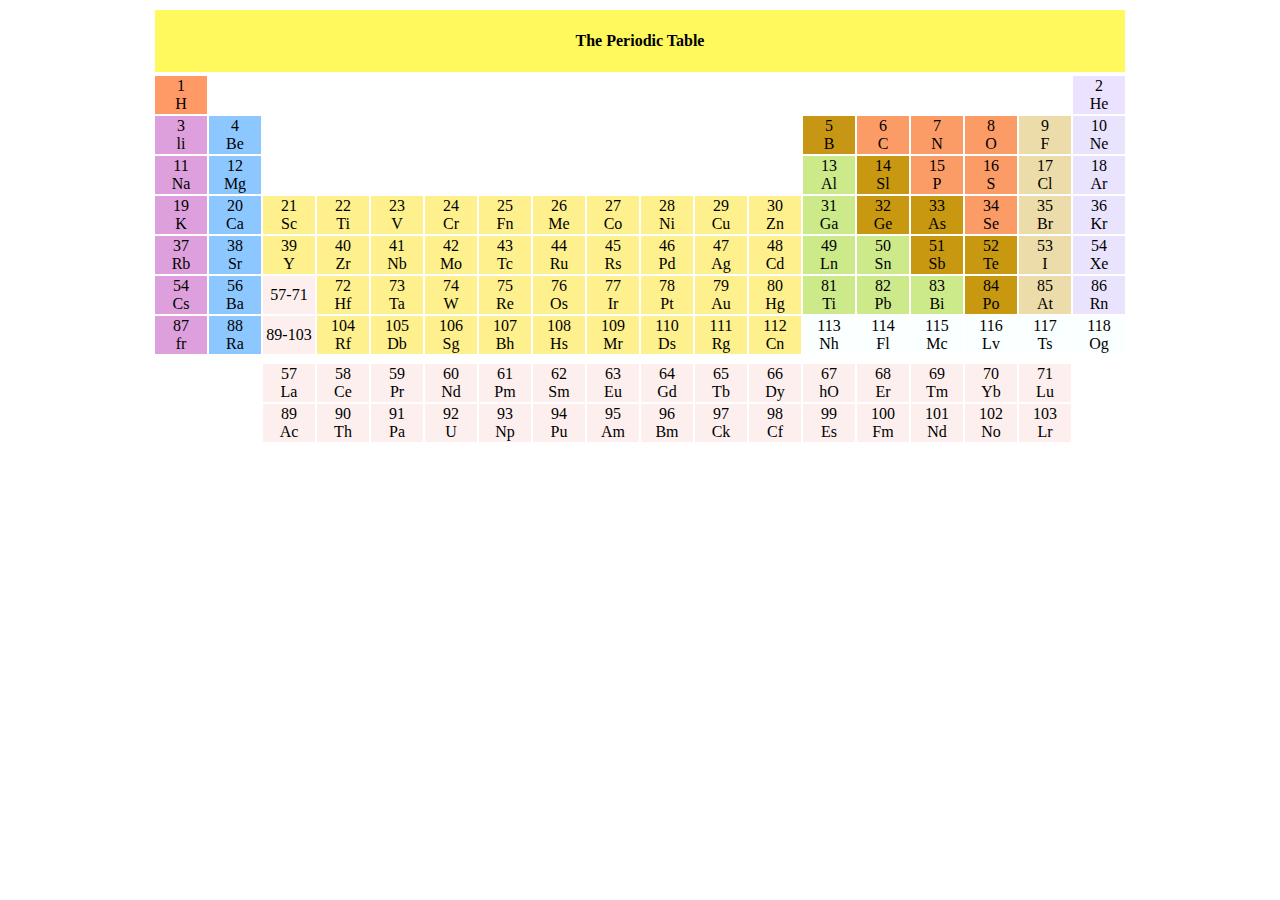
<file: assignment01/index.html>
<!DOCTYPE html>
<html lang="en">
<head>
    <meta charset="UTF-8">
    <meta name="viewport" content="width=device-width, initial-scale=1.0">
    <title>Periodic table</title>
</head>
<body>
    <table align="center" >
        <tr>
            <th colspan="18" bgcolor="#FFF95D" height="60" width="968">
                    The Periodic Table
            </th>
        </tr>
    </table >
    <table align="center" >
        <tbody align="center" ><tr>
            <td bgcolor="FF9A66" width="50" >1 <br>H</td>
            <td colspan="16"></td>
            <td bgcolor="EAE2FE" width="50">2 <br>He</td>
            
        </tr>
        <tr>
            <td bgcolor="DDA0DC" width="50">3 <br>li</td>
            <td bgcolor="8CC8FF" width="50">4 <br>Be</td>
            <td colspan="10"></td>
            <td bgcolor="C89615" width="50">5 <br>B</td>
            <td bgcolor="FB9B65" width="50">6 <br>C</td>
            <td bgcolor="FB9B65" width="50">7 <br>N</td>
            <td bgcolor="FB9B65" width="50">8 <br>O</td>
            <td bgcolor="ECDCA9" width="50">9 <br>F</td>
            <td bgcolor="E9E3FE" width="50">10 <br>Ne</td>
        </tr>
        <tr>
            <td bgcolor="DDA0DC" width="50">11<br>Na</td>
            <td bgcolor="8CC8FF" width="50">12<br>Mg</td>
            <td colspan="10"></td>
            <td bgcolor="CDEA8A" width="50">13<br>Al</td>
            <td bgcolor="C79810" width="50">14<br>Sl</td>
            <td bgcolor="FB9B65" width="50">15<br>P</td>
            <td bgcolor="FB9B65" width="50">16<br>S</td>
            <td bgcolor="ECDCA9" width="50">17<br>Cl</td>
            <td bgcolor="E9E3FE" width="50">18<br>Ar</td>
        </tr>
        <tr>
            <td bgcolor="DDA0DC" width="50">19<br>K</td>
            <td bgcolor="8CC8FF" width="50">20<br>Ca</td>
            <td bgcolor="#FFF08E" width="50">21<br>Sc</td>
            <td bgcolor="#FFF08E" width="50">22<br>Ti</td>
            <td bgcolor="#FFF08E" width="50">23<br>V</td>
            <td bgcolor="#FFF08E" width="50">24<br>Cr</td>
            <td bgcolor="#FFF08E" width="50">25<br>Fn</td>
            <td bgcolor="#FFF08E" width="50">26<br>Me</td>
            <td bgcolor="#FFF08E" width="50">27<br>Co</td>
            <td bgcolor="#FFF08E" width="50">28<br>Ni</td>
            <td bgcolor="#FFF08E" width="50">29<br>Cu</td>
            <td bgcolor="#FFF08E" width="50">30<br>Zn</td>
            <td bgcolor="CDEA8A" width="50">31<br>Ga</td>
            <td bgcolor="C79810" width="50">32<br>Ge</td>
            <td bgcolor="C79810" width="50">33<br>As</td>
            <td bgcolor="FB9B65" width="50">34<br>Se</td>
            <td bgcolor="ECDCA9" width="50">35<br>Br</td>
            <td bgcolor="E9E3FE" width="50">36<br>Kr</td>
        </tr>
        <tr>
            <td bgcolor="#DDA0DC" width="50">37<br>Rb</td>
            <td bgcolor="#8CC8FF" width="50">38<br>Sr</td>
            <td bgcolor="#FFF08E" width="50">39<br>Y</td>
            <td bgcolor="#FFF08E" width="50">40<br>Zr</td>
            <td bgcolor="#FFF08E" width="50">41<br>Nb</td>
            <td bgcolor="#FFF08E" width="50">42<br>Mo</td>
            <td bgcolor="#FFF08E" width="50">43<br>Tc</td>
            <td bgcolor="#FFF08E" width="50">44<br>Ru</td>
            <td bgcolor="#FFF08E" width="50">45<br>Rs</td>
            <td bgcolor="#FFF08E" width="50">46<br>Pd</td>
            <td bgcolor="#FFF08E" width="50">47<br>Ag</td>
            <td bgcolor="#FFF08E" width="50">48<br>Cd</td>
            <td bgcolor="CDEA8A" width="50">49<br>Ln</td>
            <td bgcolor="CDEA8A" width="50">50<br>Sn</td>
            <td bgcolor="C79810" width="50">51<br>Sb</td>
            <td bgcolor="C79810" width="50">52<br>Te</td>
            <td bgcolor="ECDCA9" width="50">53<br>I</td>
            <td bgcolor="E9E3FE" width="50">54<br>Xe</td>
        </tr>
        <tr>
            <td bgcolor="DDA0DC" width="50">54<br>Cs</td>
            <td bgcolor="8CC8FF" width="50">56<br>Ba</td>
            <td bgcolor="#FCEFEE" width="50">57-71<br></td>
            <td bgcolor="#FFF08E" width="50">72<br>Hf</td>
            <td bgcolor="#FFF08E" width="50">73<br>Ta</td>
            <td bgcolor="#FFF08E" width="50">74<br>W</td>
            <td bgcolor="#FFF08E" width="50">75<br>Re</td>
            <td bgcolor="#FFF08E" width="50">76<br>Os</td>
            <td bgcolor="#FFF08E" width="50">77<br>Ir</td>
            <td bgcolor="#FFF08E" width="50">78<br>Pt</td>
            <td bgcolor="#FFF08E" width="50">79<br>Au</td>
            <td bgcolor="#FFF08E" width="50">80<br>Hg</td>
            <td bgcolor="CDEA8A" width="50">81<br>Ti</td>
            <td bgcolor="CDEA8A" width="50">82<br>Pb</td>
            <td bgcolor="CDEA8A" width="50">83<br>Bi</td>
            <td bgcolor="C79810" width="50">84<br>Po</td>
            <td bgcolor="ECDCA9" width="50">85<br>At</td>
            <td bgcolor="E9E3FE" width="50">86<br>Rn</td>
        </tr>
        <tr>
            <td bgcolor="#DDA0DC" width="50">87<br>fr</td>
            <td bgcolor="#8CC8FF" width="50">88<br>Ra</td>
            <td bgcolor="#FCEFEE" width="50">89-103<br></td>
            <td bgcolor="#FFF08E" width="50">104<br>Rf</td>
            <td bgcolor="#FFF08E" width="50">105<br>Db</td>
            <td bgcolor="#FFF08E" width="50">106<br>Sg</td>
            <td bgcolor="#FFF08E" width="50">107<br>Bh</td>
            <td bgcolor="#FFF08E" width="50">108<br>Hs</td>
            <td bgcolor="#FFF08E" width="50">109<br>Mr</td>
            <td bgcolor="#FFF08E" width="50">110<br>Ds</td>
            <td bgcolor="#FFF08E" width="50">111<br>Rg</td>
            <td bgcolor="#FFF08E" width="50">112<br>Cn</td>
            <td bgcolor="FAFFFF" width="50">113<br>Nh</td>
            <td bgcolor="FAFFFF" width="50">114<br>Fl</td>
            <td bgcolor="FAFFFF" width="50">115<br>Mc</td>
            <td bgcolor="FAFFFF" width="50">116<br>Lv</td>
            <td bgcolor="FAFFFF" width="50">117<br>Ts</td>
            <td bgcolor="FAFFFF" width="50">118<br>Og</td>
        </tr>
        </tbody>
        <tr>
            <td></td>
        </tr>
        <tr>
            <td></td>
        </tr>
        <tbody align="center">
            <tr>
                <td></td>
                <td></td>
               <td bgcolor="FCEFEE" width="50">57<br>La</td>
               <td bgcolor="FCEFEE" width="50">58<br>Ce</td>
               <td bgcolor="FCEFEE" width="50">59<br>Pr</td>
               <td bgcolor="FCEFEE" width="50">60<br>Nd</td>
               <td bgcolor="FCEFEE" width="50">61<br>Pm</td>
               <td bgcolor="FCEFEE" width="50">62<br>Sm</td>
               <td bgcolor="FCEFEE" width="50">63<br>Eu</td>
               <td bgcolor="FCEFEE" width="50">64<br>Gd</td>
               <td bgcolor="FCEFEE" width="50">65<br>Tb</td>
               <td bgcolor="FCEFEE" width="50">66<br>Dy</td>
               <td bgcolor="FCEFEE" width="50">67<br>hO</td>
               <td bgcolor="FCEFEE" width="50">68<br>Er</td>
               <td bgcolor="FCEFEE" width="50">69<br>Tm</td>
               <td bgcolor="FCEFEE" width="50">70<br>Yb</td>
               <td bgcolor="FCEFEE" width="50">71<br>Lu</td>
            </tr>
            <tr>
                <td></td>
                <td></td>
                <td bgcolor="FCEFEE" width="50">89<br>Ac</td>
                <td bgcolor="FCEFEE" width="50">90<br>Th</td>
                <td bgcolor="FCEFEE" width="50">91<br>Pa</td>
                <td bgcolor="FCEFEE" width="50">92<br>U</td>
                <td bgcolor="FCEFEE" width="50">93<br>Np</td>
                <td bgcolor="FCEFEE" width="50">94<br>Pu</td>
                <td bgcolor="FCEFEE" width="50">95<br>Am</td>
                <td bgcolor="FCEFEE" width="50">96<br>Bm</td>
                <td bgcolor="FCEFEE" width="50">97<br>Ck</td>
                <td bgcolor="FCEFEE" width="50">98<br>Cf</td>
                <td bgcolor="FCEFEE" width="50">99<br>Es</td>
                <td bgcolor="FCEFEE" width="50">100<br>Fm</td>
                <td bgcolor="FCEFEE" width="50">101<br>Nd</td>
                <td bgcolor="FCEFEE" width="50">102<br>No</td>
                <td bgcolor="FCEFEE" width="50">103<br>Lr</td>
             </tr>
        </tbody>
    </table>
</body>
</html>
</file>
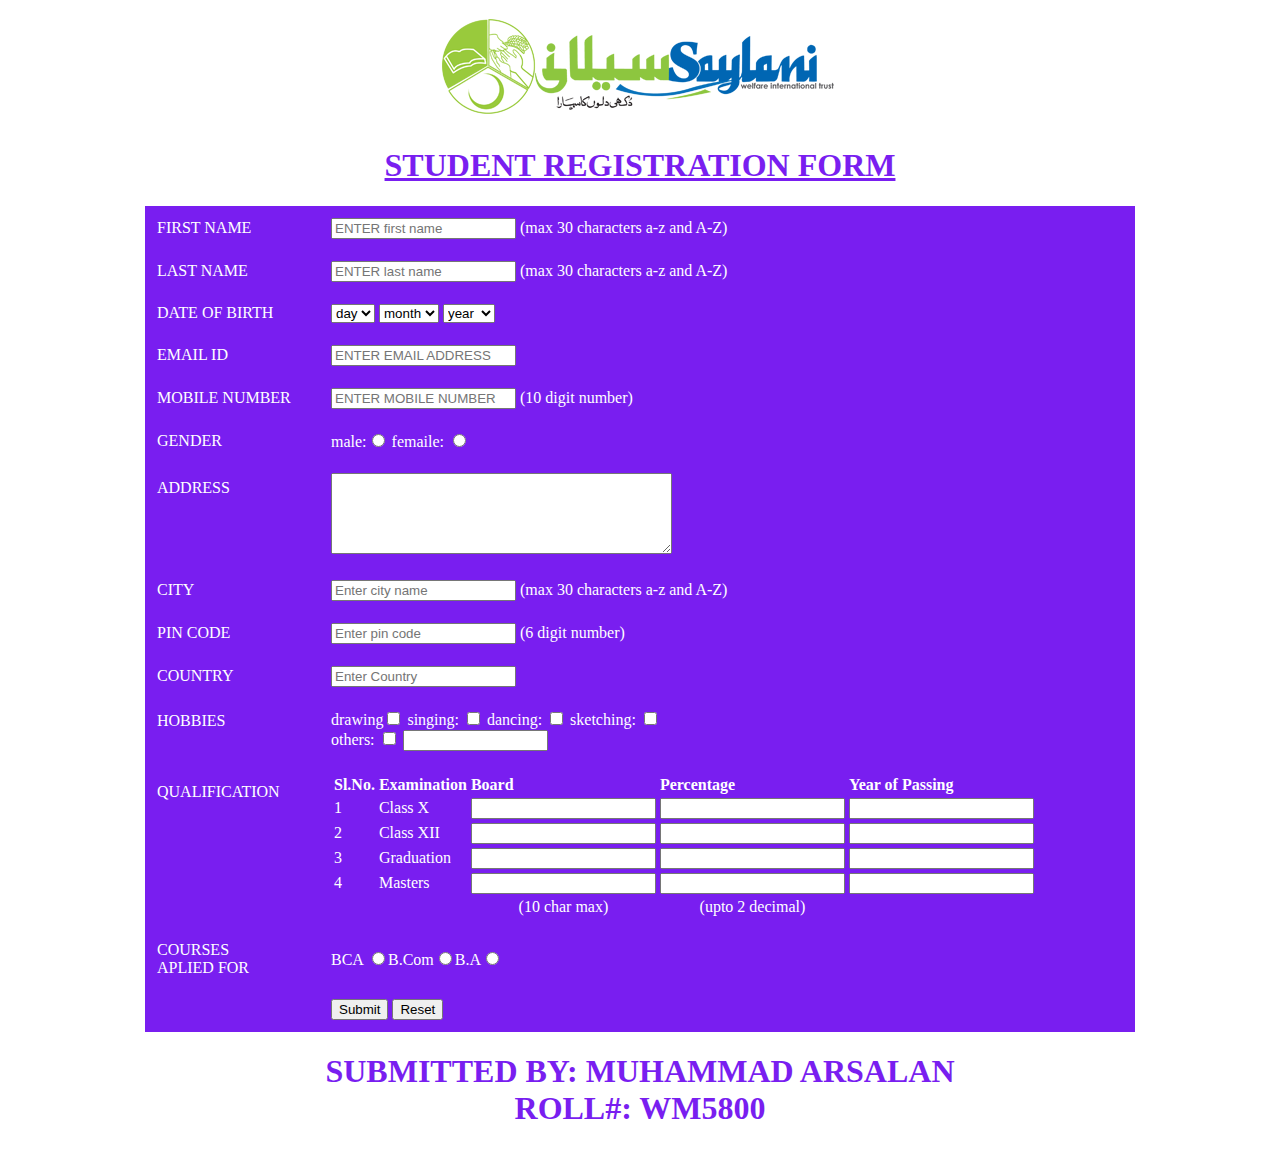
<file: assignment02/index.html>
<!DOCTYPE html>
<html lang="en">
<head>
    <meta charset="UTF-8">
    <meta name="viewport" content="width=device-width, initial-scale=1.0">
    <title>Registeration Form</title>
    <style>
        
        table{
            background-color: rgb(121, 30, 240);
        }
        h1{
            color: rgb(121, 30, 240);
        }
        td{
            color: white;
        }
    </style>
</head>
<body >
    <div align="center">
    <img src="logo.png">
    <h1><u>STUDENT REGISTRATION FORM</u></h1>
    <div>
    <form action="thanks.html" width="990px">
    <table cellpadding="10" width="990px">
        <tr>
            <td>FIRST NAME</td>
            <td> <input type="text" name="first name" size="20" maxlength="30" placeholder="ENTER first name" required> (max 30 characters a-z and A-Z) </td>
        </tr>
        <tr>
            <td>LAST NAME</td>
            <td> <input type="text" name="laste name" size="20" maxlength="30" placeholder="ENTER last name" required> (max 30 characters a-z and A-Z) </td>
        </tr>
        <tr>
            <td>DATE OF BIRTH</td>
            <td> <select name="day" required>
                <option value="day">day</option>
                <option value="1">1</option>
                <option value="2">2</option>
                <option value="3">3</option>
                <option value="4">4</option>
                <option value="5">5</option>
                <option value="6">6</option>
                <option value="7">7</option>
                <option value="8">8</option>
                <option value="9">9</option>
                <option value="10">10</option>
                <option value="11">11</option>
                <option value="12">12</option>
                <option value="13">13</option>
                <option value="14">14</option>
                <option value="15">15</option>
                <option value="16">16</option>
                <option value="17">17</option>
                <option value="18">18</option>
                <option value="19">19</option>
                <option value="20">20</option>
                <option value="21">21</option>
                <option value="22">22</option>
                <option value="23">23</option>
                <option value="24">24</option>
                <option value="25">25</option>
                <option value="26">26</option>
                <option value="27">27</option>
                <option value="28">28</option>
                <option value="29">29</option>
                <option value="30">30</option>
                <option value="31">31</option>
            </select> 
            <select name="month" required>
                <option value="month">month</option>
                <option value="1">1</option>
                <option value="2">2</option>
                <option value="3">3</option>
                <option value="4">4</option>
                <option value="5">5</option>
                <option value="6">6</option>
                <option value="7">7</option>
                <option value="8">8</option>
                <option value="9">9</option>
                <option value="10">10</option>
                <option value="11">11</option>
                <option value="12">12</option>
            </select> 
            <select name="year" required>
                <option value="year">year</option>
                <option value="2002">2002</option>
                <option value="2001">2001</option>
                <option value="2000">2000</option>
                <option value="1999">1999</option>
                <option value="1998">1998</option>
                <option value="1997">1997</option>
                <option value="1996">1996</option>
                <option value="1995">1995</option>
                <option value="1994">1994</option>
                <option value="1993">1993</option>
                <option value="1992">1992</option>
                <option value="1991">1991</option>
                <option value="1990">1990</option>
            </select></td>
        </tr>
        <tr>
            <td>EMAIL ID</td>
            <td> <input type="email" name="email" size="20" maxlength="30" placeholder="ENTER EMAIL ADDRESS" required> </td>
        </tr>
        <tr>
            <td>MOBILE NUMBER</td>
            <td> <input type="number" name="No." size="10" placeholder="ENTER MOBILE NUMBER" required> (10 digit number) </td>
        </tr>
        <tr>
            <td>GENDER</td>
            <td>male:<input type="radio" name="gender" required><span> femaile:</span>
            <input type="radio" name="gender"></td>
        </tr>
        <tr>
            <td>ADDRESS <br><br><br><br></td>
            <td><textarea type="comments" cols="40" rows="5"> </textarea></td>
        </tr>
        <tr>
            <td>CITY</td>
            <td> <input type="text" name="city" size="20" maxlength="30" placeholder="Enter city name" required> (max 30 characters a-z and A-Z) </td>
        </tr>
        <tr>
            <td>PIN CODE</td>
            <td> <input type="number" name="pin" size="20"  placeholder="Enter pin code" required> (6 digit number) </td>
        </tr>
        <tr>
            <td>COUNTRY</td>
            <td> <input type="text" name="country" size="20" placeholder="Enter Country" required> </td>
        </tr>
        <tr>
            <td>HOBBIES <br> <br></td>
            <td>drawing<input type="checkbox" name="drawing"><span> singing: </span>
            <input type="checkbox" name="singing"><span> dancing:</span>
            <input type="checkbox" name="dancing"><span> sketching:</span>
            <input type="checkbox" name="sketching"><br><span>others:</span>
            <input type="checkbox" name="others">
            <input type="text" size="15">
        </td>
        </tr>
        <tr>
            <td>QUALIFICATION <br>
            <br>
            <br>
            <br> <br> <br> <br></td>
            <td>
        <table>
 
         <tbody ><tr>
             <td><b>Sl.No.</b></td>
             <td><b>Examination</b></td>
             <td><b>Board</b></td>
             <td><b>Percentage</b></td>
             <td><b>Year of Passing</b></td>
         </tr>
 
        <tr>
             <td>1</td>
             <td>Class X</td>
             <td><input type="text" name="ClassX_Board" maxlength="30" required></td>
             <td><input type="text" name="ClassX_Percentage" maxlength="30" required></td>
             <td><input type="text" name="ClassX_YrOfPassing" maxlength="30" required></td>
         </tr>
 
        <tr>
             <td>2</td>
             <td>Class XII </td>
             <td><input type="text" name="ClassXII_Board" maxlength="30"></td>
             <td><input type="text" name="ClassXII_Percentage" maxlength="30"></td>
            <td><input type="text" name="ClassXII_YrOfPassing" maxlength="30"></td>
        </tr>
        <tr>
             <td>3</td>
             <td>Graduation</td>
             <td><input type="text" name="Graduation_Board" maxlength="30"></td>
             <td><input type="text" name="Graduation_Percentage" maxlength="30"></td>
             <td><input type="text" name="Graduation_YrOfPassing" maxlength="30"></td>
        </tr> 
        <tr>
             <td>4</td>
             <td>Masters</td>
             <td><input type="text" name="Masters_Board" maxlength="30"></td>
             <td><input type="text" name="Masters_Percentage" maxlength="30"></td>
             <td><input type="text" name="Masters_YrOfPassing" maxlength="30"></td>
        </tr>
 
        <tr>
             <td></td>
             <td></td>
             <td align="center">(10 char max)</td>
             <td align="center">(upto 2 decimal)</td>
         </tr>
        </tbody>
        </table>

        <tr>
            <td colspan="1">COURSES <br> APLIED FOR</td>
            <td>BCA <input type="radio" name="crs"><span>B.Com</span><input type="radio" name="crs"><span>B.A</span><input type="radio" name="crs">
            </td>
        </tr>
        <tr>
            <td></td>
            <td> <input type="submit" name="sub" class="submit">
                 <input type="reset" class="submit"></td>
        </tr>
 
    </table>
</div>
    <h1>SUBMITTED BY: MUHAMMAD ARSALAN <br> ROLL#: WM5800</h1>
    </form>
    </div>
</body>
</html>
</file>
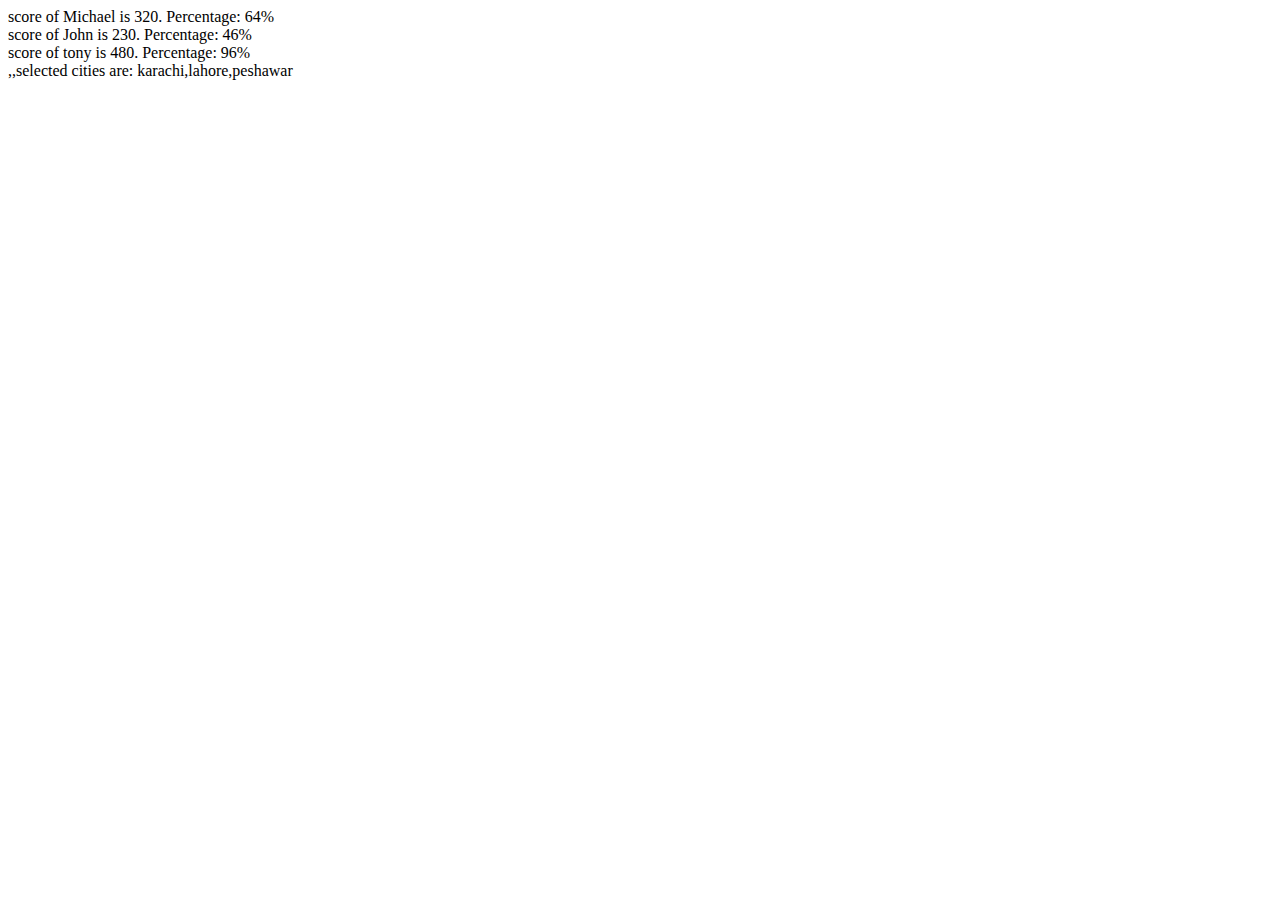
<file: assignment05/index.html>
<!DOCTYPE html>
<html lang="en">
<head>
    <meta charset="UTF-8">
    <meta name="viewport" content="width=device-width, initial-scale=1.0">
    <title>fifth assignment</title>
    <script src="app.js"> </script>
    <!-- <script> 
        testing the alert in top body 
    </script> -->
</head>
<body>
    <!-- <script> 
        testing the alert in top body 
    </script>
   <h1>this is just a dummy page for javascript assignment</h1>
   <p>Lorem ipsum dolor sit amet consectetur adipisicing elit. Ducimus necessitatibus, soluta mollitia quae non veritatis voluptas voluptatem voluptates dolore illo nam libero culpa cum praesentium unde molestias nisi eaque perferendis?</p>
   <p>Lorem ipsum dolor sit amet consectetur adipisicing elit. Ducimus necessitatibus, soluta mollitia quae non veritatis voluptas voluptatem voluptates dolore illo nam libero culpa cum praesentium unde molestias nisi eaque perferendis?</p>
   <script> 
     testing the alert in middle of body
   </script>
   <p>Lorem ipsum dolor sit amet consectetur adipisicing elit. Ducimus necessitatibus, soluta mollitia quae non veritatis voluptas voluptatem voluptates dolore illo nam libero culpa cum praesentium unde molestias nisi eaque perferendis?</p>
   <p>Lorem ipsum dolor sit amet consectetur adipisicing elit. Ducimus necessitatibus, soluta mollitia quae non veritatis voluptas voluptatem voluptates dolore illo nam libero culpa cum praesentium unde molestias nisi eaque perferendis?</p>
   <script> 
     testing the alert in end of body
   </script> -->
</body>
</html>
</file>
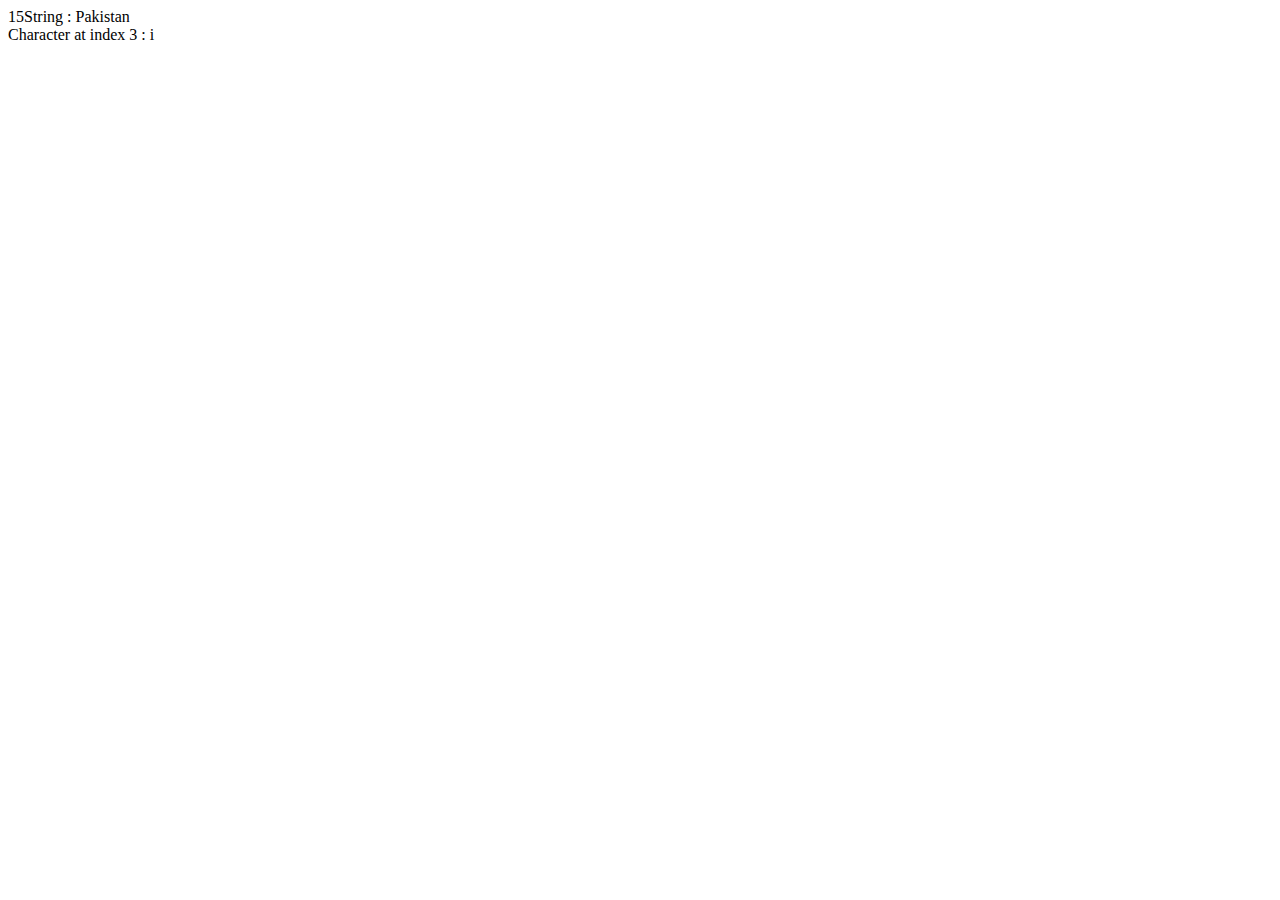
<file: assignment07/index.html>
<!DOCTYPE html>
<html lang="en">
<head>
    <meta charset="UTF-8">
    <meta name="viewport" content="width=device-width, initial-scale=1.0">
    <title>assignment07</title>
</head>
<body>
    

    <script src="app.js"></script>
</body>
</html>
</file>
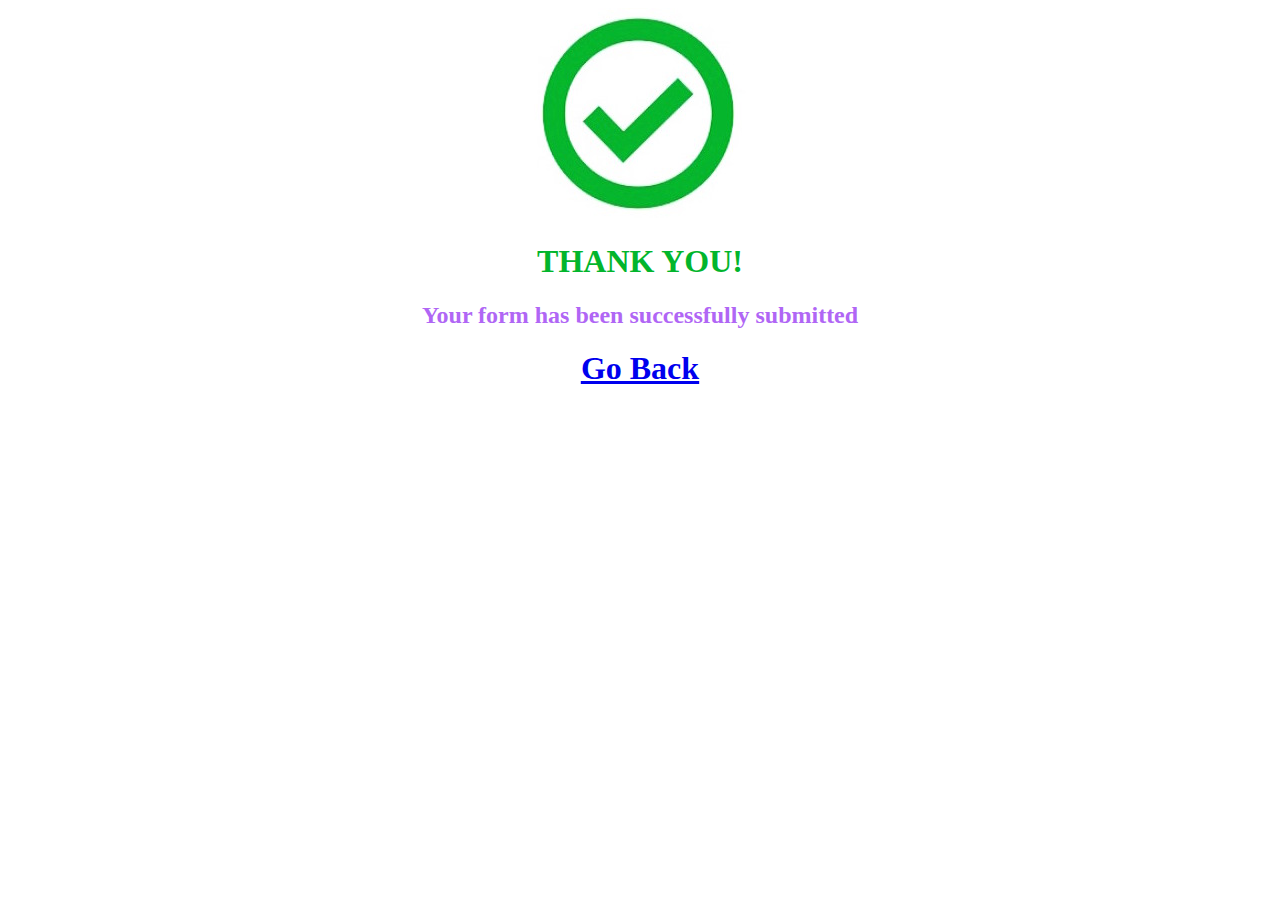
<file: assignment02/thanks.html>
<!DOCTYPE html>
<html lang="en">
<head>
    <meta charset="UTF-8">
    <meta name="viewport" content="width=device-width, initial-scale=1.0">
    <title>Registered</title>
    <style>
    #h1{
        color: #02B52C;
    }
    h2{
        color: rgb(176, 102, 245);
    }
    #lh{
        color: rgb(137, 31, 179);
    }
    </style>
</head>
<body>
    <div align="center">
        <img src="tic.jpg" alt="">
        <h1 id="h1">THANK YOU!</h1>
        <h2>Your form has been successfully submitted</h2>
        <h1 id="lh"><u> <a href="index.html"> Go Back </a></u></h2>
    </div>
</body>
</html>
</file>
